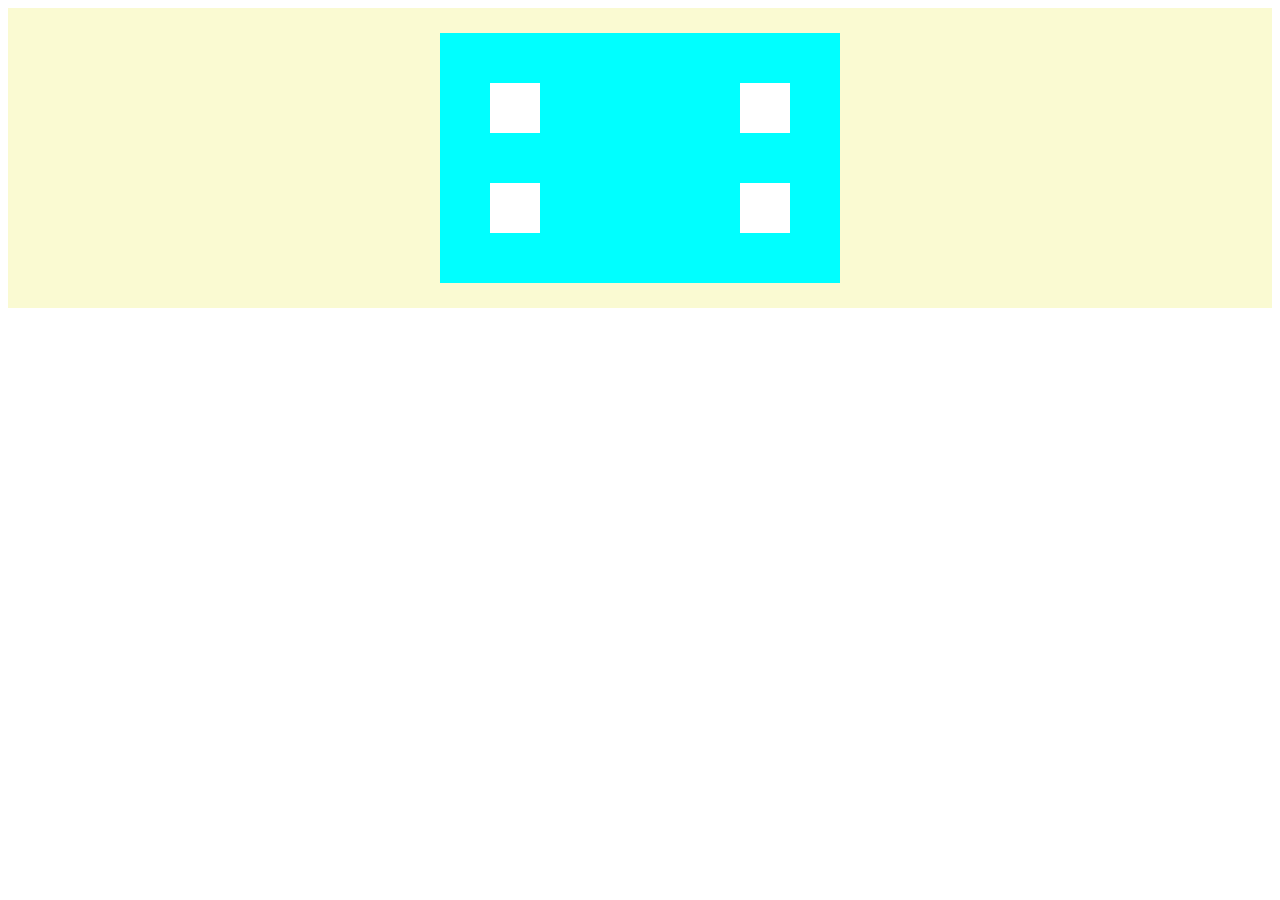
<file: Parte-2/index.html>
<html>
  <head>
    <meta charset="utf-8">
    <meta name="viewport" content="width=device-width">
    <title>Flexbox</title>
    <link href="./css/index.css" rel="stylesheet" type="text/css" />
  </head>
  <body> 
    <div class="main">
      <div class="container">
        <div class="topRow">
          <div class="box" id="topLeft"></div>
          <div class="box" id="topRight"></div>
        </div>
        <div class="bottomRow">
          <div class="box" id="bottomLeft"></div>
          <div class="box" id="bottomRight"></div>
        </div>  
      </div>
    </div>
  </body>
</html>
</file>
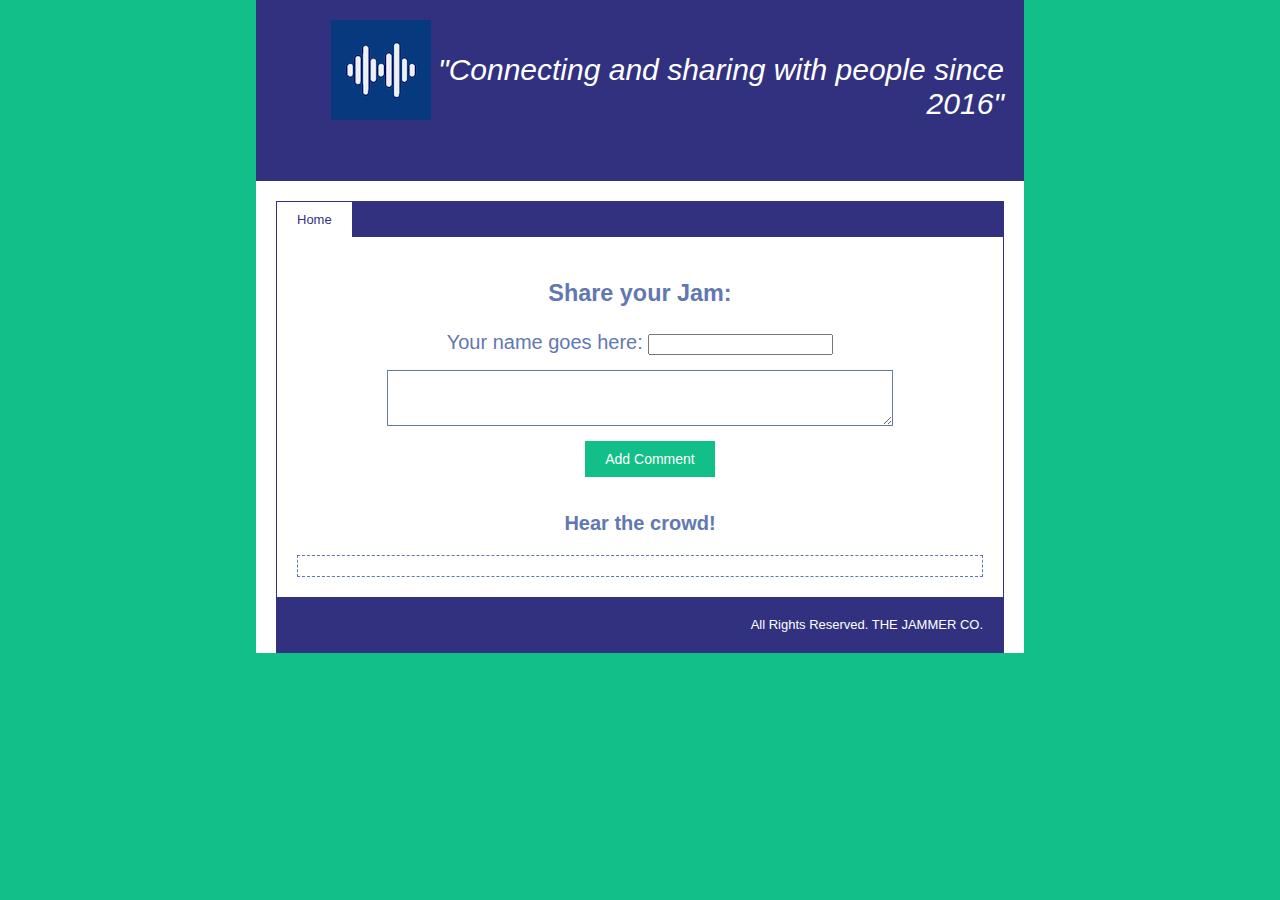
<file: Parte-3/index.html>
<!DOCTYPE html>
<html>
  <head>
    <title>The Jammer</title>
    <meta charset="UTF-8" />
    <link href="./css/index.css" type="text/css" rel="stylesheet" />
  </head>
  <body>
    <div id="mainContainer">
      <div id="theJammerHeader">
        <img src="./img/jammer_logo.png" />
        <span id="brandName">
          "Connecting and sharing with people since 2016"
        </span>
      </div>
      <div id="tabselector">
        <ul id="tabs">
          <li id="tab1" class="selected">Home</li>
        </ul>
        <div id="tabcontent">
          <div id="content-tab1" class="active theJammerHome">
            <div id="addComment">
              <form id="formComment">
                <h3>Share your Jam:</h3>
                <label>
                  Your name goes here:
                  <input type="text" class="userName" />
                </label>
                <label>
                  <textarea id="userComment"></textarea>
                </label>
                <label>
                  <input type="submit" value="Add Comment" id="submit" \ />
                </label>
              </form>
            </div>
            <h3 id="commentsTitle">
              Hear the crowd!
            </h3>
            <div class="seccionComments"></div>
          </div>
        </div>
        <div id="theJammerFooter">
          All Rights Reserved. THE JAMMER CO.
        </div>
      </div>
    </div>
    <script src="https://code.jquery.com/jquery-3.2.1.min.js"></script>
    <script src="./script.js"></script>
  </body>
</html>
</file>
<file: Parte-2/css/index.css>
@media (max-width: 500px) {
  .main {
    width: 100%;
    height: 300px;
    background: lightgoldenrodyellow;
    margin: 20px;
    display: flex;
    justify-items: center;
  }

  .container {
    width: 100%;
    height: 250px;
    background: lightpink;
    display: flex;
    flex-direction: row;
    justify-content: space-around;
    align-self: center;
  }

  .box {
    width: 50px;
    height: 50px;
    background: rgb(175, 215, 229);
    margin: 50px;
  }

  .topRow {
    height: 50%;
  }

  .bottomRow {
    height: 50%;
  }
}
@media (min-width: 501px) and (max-width: 900px) {
  .main {
    width: 100%;
    height: 300px;
    background: lightgoldenrodyellow;
    display: flex;
    justify-content: center;
    align-items: center;
  }

  .container {
    width: 400px;
    height: 250px;
    background: lightpink;
    display: flex;
    flex-direction: row;
    justify-content: space-between;
  }

  .box {
    width: 50px;
    height: 50px;
    background: white;
    margin: 50px;
  }

  .topRow {
    height: 50%;
  }

  .bottomRow {
    height: 50%;
  }
}
@media (min-width: 901px) {
  .main {
    width: 100%;
    height: 300px;
    background: lightgoldenrodyellow;
    display: flex;
    justify-content: center;
    align-items: center;
  }

  .container {
    width: 400px;
    height: 250px;
    background: cyan;
    display: flex;
    flex-direction: row;
    justify-content: space-between;
  }

  .box {
    width: 50px;
    height: 50px;
    background: white;
    margin: 50px;
  }

  .topRow {
    height: 50%;
  }

  .bottomRow {
    height: 50%;
  }
}
</file>
<file: Parte-3/css/index.css>
body {
  font-size: 13px;
  font-family: Verdana, sans-serif;
  color: #333;
  background-color: #12bf88;
  margin: 0;
  padding: 0;
}

fieldset {
  border: 2px solid #32317f;
  padding: 20px;
}

fieldset legend {
  color: #32317f;
  font-size: 1.3em;
}

#mainContainer {
  width: 60%;
  margin: 0 auto;
  background-color: white;
}

#theJammerHeader,
#theJammerFooter {
  padding: 20px;
  background-color: #32317f;
  color: white;
  text-align: right;
}

#theJammerHeader {
  font-size: 2em;
}

#tabselector ul {
  list-style: none;
  overflow: hidden;
  margin: 0;
  padding: 0;
  background-color: #32317f;
  color: white;
}

#tabselector ul li {
  float: left;
  padding: 10px 20px;
}

#tabselector ul li.selected,
#tabselector ul li:hover {
  background-color: white;
  color: #32317f;
}

#tabselector ul li:hover {
  cursor: pointer;
}

#tabcontent > div {
  display: none;
  padding: 20px;
}

#tabcontent > div.active {
  display: block;
}

#tabselector {
  margin: 20px;
  border: 1px solid #32317f;
}

#content-tab1 {
  text-align: center;
}

#brandName {
  top: -40px;
  position: relative;
  font-style: italic;
  font-size: 30px;
}

#tab4 {
  float: right !important;
}
.seccionComments {
  border: 1px dashed #6278b0;
  padding: 10px;
}
.comName {
  text-align: left;
  font-size: 20px;
  color: #12bf88;
  font-style: oblique;
  overflow: hidden;
}
.comComment {
  width: 55%;
  height: 50px;
  display: inline-block;
  text-align: right;
  color: #72788d;
  overflow: hidden;
}
.comUser {
  text-align: left;
  font-size: 10px;
  color: #72788d;
}
.userInfo {
  text-align: left;
  width: 45%;
  display: inline-block;
  vertical-align: text-bottom;
  overflow: hidden;
}
#userComment {
  width: 500px;
  height: 50px;
  border: 1px solid #6278b0;
  font-size: 1em;
  vertical-align: top;
  text-align: left;
  overflow: hidden;
  font-family: Verdana, sans-serif;
}
#formComment {
  font-size: 20px;
  font-family: Verdana, sans-serif;
  color: #6278b0;
  overflow: hidden;
}
input[type="submit"] {
  padding: 10px 20px;
  font-size: 0.7em;
  color: white;
  background: #12bf88;
  margin: 0 0 0 20px;
  border: 0;
  text-align: center;
}
#commentsTitle {
  font-size: 20px;
  font-family: Verdana, sans-serif;
  color: #6278b0;
  overflow: hidden;
}
#content-tab3 {
  text-align: center;
}
#userInfoDiv {
  text-align: center;
}
#nameP {
  font-size: 50px;
  color: #12bf88;
  margin: 10px;
}
#usernameP {
  font-size: 30px;
  color: #6278b0;
  margin: 0px;
}
#userImage {
  width: 100px;
  height: 100px;
}
#emailP {
  font-size: 20px;
  color: #6278b0;
}
#countryP {
  font-size: 20px;
  color: #6278b0;
}
#genderP {
  font-size: 20px;
  color: #6278b0;
}
#commentAlert {
  color: red;
}
label {
  display: block;
  margin: 15px;
}
h2 {
  color: #12bf88;
  font-weight: lighter;
  font-style: italic;
  text-align: left;
}
p {
  text-align: left;
  color: gray;
  font-size: 13px;
}
</file>
